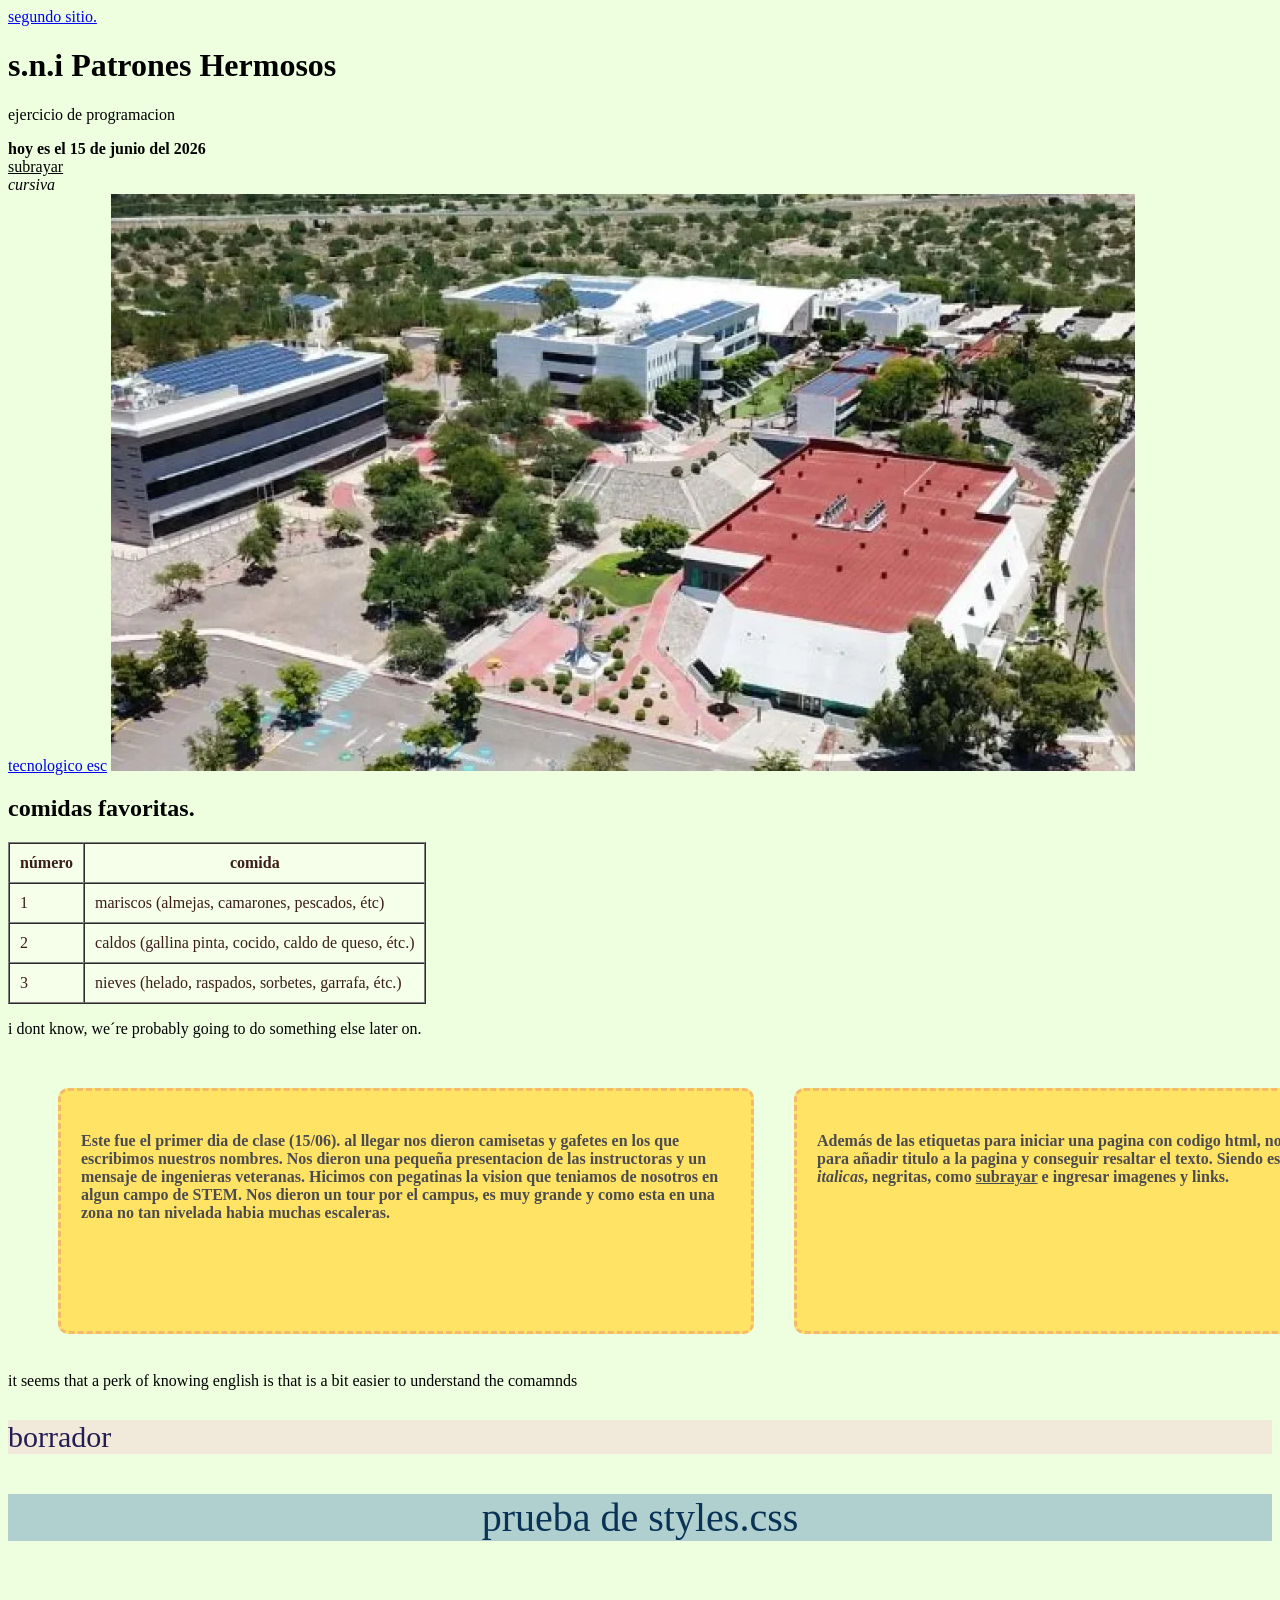
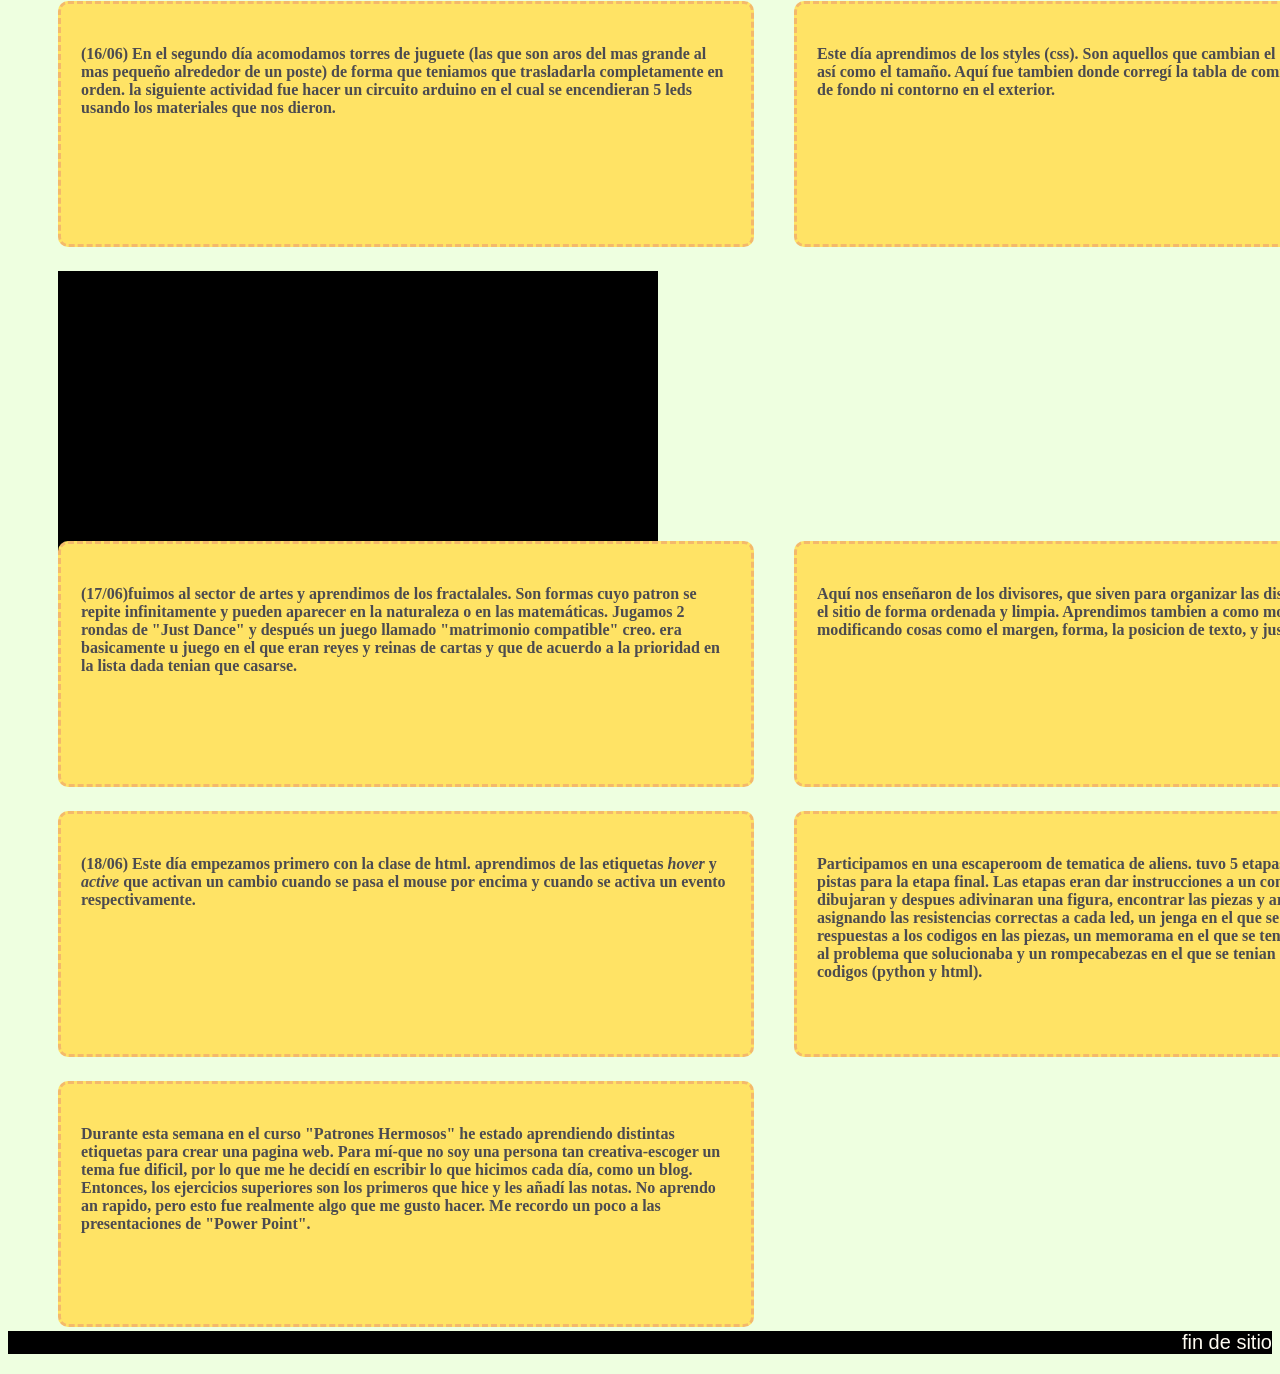
<file: index.html>
<!DOCTYPE html>
<html>
    <head>
       <link rel="stylesheet" href= "styles.css">
        <title> S.N.I </title>
    </head>
    <body>
        <nav> 
         <a href="sni.html"> segundo sitio.</a> 
        </nav>
        <h1>s.n.i Patrones Hermosos </h1>
        <p> ejercicio de programacion</p>
        <b> hoy es el 15 de junio del 2026</b>
        <br> <u> subrayar</u> <br> 
        <i>cursiva</i> <br>
         <a href="https://ith.mx/"> tecnologico esc</a>
        <img src="campus-sonora-norte-tec-de-monterrey.jpg (1).webp">
    
        <h2> comidas favoritas.</h2>
        <table border="1" cellpadding="10" cellspacing="0">
            <tr>
                    <th> número </th>
                     <th>comida </th>
            </tr>
            <tr>
                <td>1</td>
                <td>mariscos (almejas, camarones, pescados, étc)</td>
            </tr>
            <tr>
                <td>2</td>
                <td>caldos (gallina pinta, cocido, caldo de queso, étc.)</td>
            </tr>
            <tr>
                <td>3</td>
                <td>nieves (helado, raspados, sorbetes, garrafa, étc.)</td>
            </tr>
        </table>
        <p> i dont know, we´re probably going to do something else later on.  </p> 
    
        <div class="cajainv"> 
    <div class="nota">
        <h4>Este fue el primer dia de clase (15/06). al llegar nos dieron camisetas y gafetes en los que escribimos nuestros nombres. Nos dieron una pequeña presentacion de las instructoras y un mensaje de ingenieras veteranas. Hicimos con pegatinas la vision que teniamos de nosotros en algun campo de STEM. Nos dieron un tour por el campus, es muy grande y como esta en una zona no tan nivelada habia muchas escaleras. </h4>
        </div>
        <div class="nota">
        <h4>Además de las etiquetas para iniciar una pagina con codigo html, nos enseñaron las etiquetas para añadir titulo a la pagina y conseguir resaltar el texto. Siendo especficos las etiquetas para <i>italicas</i>, <b>negritas</b>, como <u>subrayar</u>  e ingresar imagenes y links.</h4>
         </div>
         </div>

        <br> <p>it seems that a perk of knowing english is that is a bit easier to understand the comamnds</p>
        <p style= "color: rgb(34, 29, 85); font-size: 30px; background-color: rgb(241, 233, 217);">
            borrador 
         <p class="site_skin"> prueba de styles.css </p>
         
         <div class="cajainv">
         <div class="nota"><h4>(16/06) En el segundo día  acomodamos torres de juguete (las que son aros del mas grande al mas pequeño alrededor de un poste) de forma que teniamos que trasladarla completamente en orden. la siguiente actividad fue hacer un circuito arduino en el cual se encendieran 5 leds usando los materiales que nos dieron. </h4></div>
         <div class="nota"> <h4>Este día aprendimos de los styles (css). Son aquellos que cambian el color de la letra y fondo, así como el tamaño. Aquí fue tambien donde corregí la tabla de comidas porque no tenia color de fondo ni contorno en el exterior.</h4> </div>
         </div>


<div class="cajainv">
         <div class="cajota">
          <div class="divisor">
        hi ;D
         </div>

         <div class="divisor">hello :9</div>  
         </div>
         </div>

    <div class="cajainv">
    <div class="nota"><h4>(17/06)fuimos al sector de artes y aprendimos de los fractalales. Son formas cuyo patron se repite infinitamente  y pueden aparecer en la naturaleza o en las matemáticas. Jugamos  2 rondas de "Just Dance"  y después un juego llamado "matrimonio compatible" creo. era basicamente u juego en el que eran reyes y reinas de cartas y  que de acuerdo a la prioridad en la lista dada tenian que casarse.</h4></div>

    <div class="nota"><h4>Aquí nos enseñaron de los divisores, que siven para organizar las distintas ideas o parrafos en el sitio de forma ordenada y limpia. Aprendimos tambien a como modificarlos usando css modificando cosas como el margen, forma, la posicion de texto, y justificarlo, por ejemplo. </h4></div>
    </div>


    <div class="cajainv">
    <div class="nota"><h4>(18/06) Este día empezamos primero con la clase de html. aprendimos de las etiquetas <i>hover</i> y <i>active</i> que  activan un cambio cuando se pasa el mouse por encima y cuando se activa un evento respectivamente.</h4></div>

    <div class="nota"><h4>Participamos en una escaperoom de tematica de aliens. tuvo 5 etapas en las que se conseguian pistas para la etapa final. Las etapas eran dar instrucciones a un compañero vendado para que dibujaran y despues adivinaran una figura, encontrar las piezas y armar un circuito arduino asignando las resistencias correctas a cada led, un jenga en el que se tenia que conseguir las respuestas a los codigos en las piezas, un memorama en el que se tenian que juntar laingenieria al problema que solucionaba y un rompecabezas en el que se tenian que completar los dos codigos (python y html). </h4></div>
    </div>

<div class="cajainv">
     <div class="nota"> 
     <h4>Durante esta semana en el curso "Patrones Hermosos" he estado aprendiendo distintas etiquetas para crear una pagina web. Para mí-que no soy una persona tan creativa-escoger un tema fue dificil, por lo que me he decidí en escribir lo que hicimos cada día, como un blog. Entonces, los ejercicios superiores son los primeros que hice y les añadí  las notas. No aprendo an rapido, pero esto fue realmente algo que me gusto hacer. Me recordo un poco a las presentaciones de "Power Point".</h4> </div>
     </div>
         <p class="site_skin2"> fin de sitio </p>
    </body>
    </html>
</file>
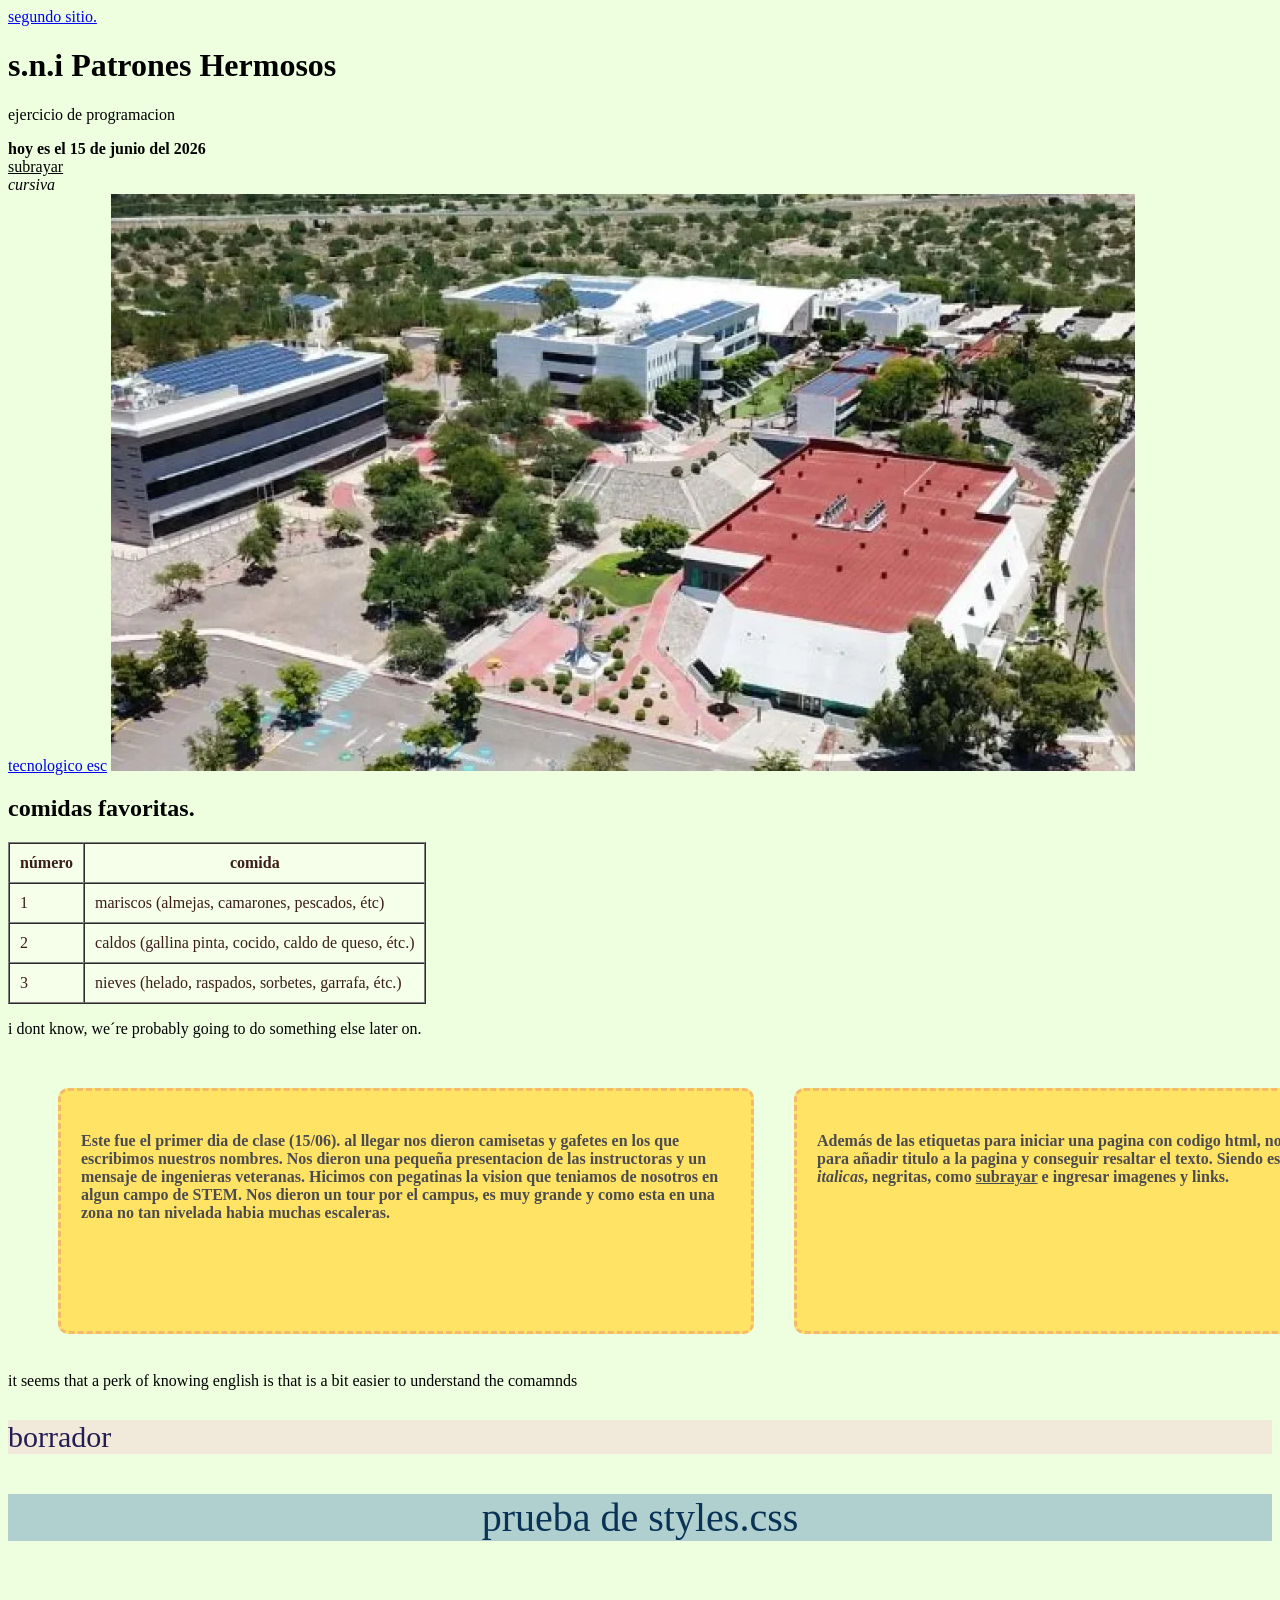
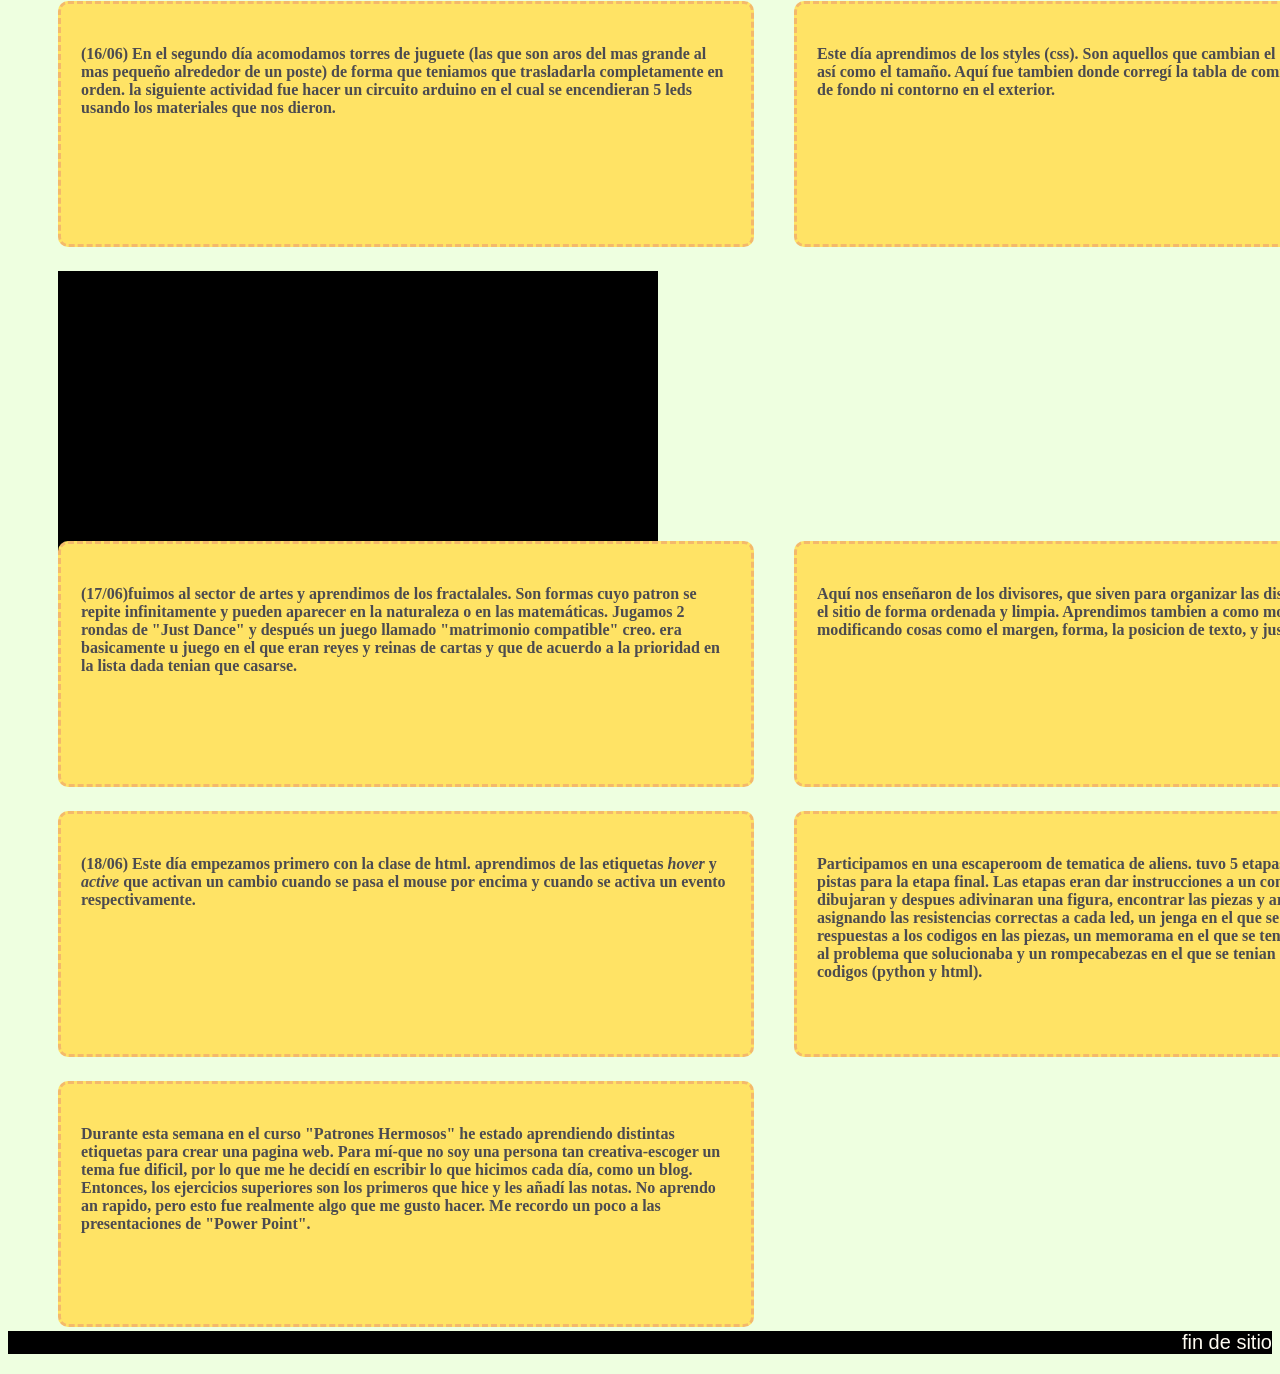
<file: S.N.I.main.HTML>
<!DOCTYPE html>
<html>
    <head>
       <link rel="stylesheet" href= "styles.css">
        <title> S.N.I </title>
    </head>
    <body>
        <nav> 
         <a href="s.n.i.html 2"> segundo sitio.</a> 
        </nav>
        <h1>s.n.i Patrones Hermosos </h1>
        <p> ejercicio de programacion</p>
        <b> hoy es el 15 de junio del 2026</b>
        <br> <u> subrayar</u> <br> 
        <i>cursiva</i> <br>
         <a href="https://ith.mx/"> tecnologico esc</a>
        <img src="campus-sonora-norte-tec-de-monterrey.jpg (1).webp">
    
        <h2> comidas favoritas.</h2>
        <table border="1" cellpadding="10" cellspacing="0">
            <tr>
                    <th> número </th>
                     <th>comida </th>
            </tr>
            <tr>
                <td>1</td>
                <td>mariscos (almejas, camarones, pescados, étc)</td>
            </tr>
            <tr>
                <td>2</td>
                <td>caldos (gallina pinta, cocido, caldo de queso, étc.)</td>
            </tr>
            <tr>
                <td>3</td>
                <td>nieves (helado, raspados, sorbetes, garrafa, étc.)</td>
            </tr>
        </table>
        <p> i dont know, we´re probably going to do something else later on.  </p> 
    
        <div class="cajainv"> 
    <div class="nota">
        <h4>Este fue el primer dia de clase (15/06). al llegar nos dieron camisetas y gafetes en los que escribimos nuestros nombres. Nos dieron una pequeña presentacion de las instructoras y un mensaje de ingenieras veteranas. Hicimos con pegatinas la vision que teniamos de nosotros en algun campo de STEM. Nos dieron un tour por el campus, es muy grande y como esta en una zona no tan nivelada habia muchas escaleras. </h4>
        </div>
        <div class="nota">
        <h4>Además de las etiquetas para iniciar una pagina con codigo html, nos enseñaron las etiquetas para añadir titulo a la pagina y conseguir resaltar el texto. Siendo especficos las etiquetas para <i>italicas</i>, <b>negritas</b>, como <u>subrayar</u>  e ingresar imagenes y links.</h4>
         </div>
         </div>

        <br> <p>it seems that a perk of knowing english is that is a bit easier to understand the comamnds</p>
        <p style= "color: rgb(34, 29, 85); font-size: 30px; background-color: rgb(241, 233, 217);">
            borrador 
         <p class="site_skin"> prueba de styles.css </p>
         
         <div class="cajainv">
         <div class="nota"><h4>(16/06) En el segundo día  acomodamos torres de juguete (las que son aros del mas grande al mas pequeño alrededor de un poste) de forma que teniamos que trasladarla completamente en orden. la siguiente actividad fue hacer un circuito arduino en el cual se encendieran 5 leds usando los materiales que nos dieron. </h4></div>
         <div class="nota"> <h4>Este día aprendimos de los styles (css). Son aquellos que cambian el color de la letra y fondo, así como el tamaño. Aquí fue tambien donde corregí la tabla de comidas porque no tenia color de fondo ni contorno en el exterior.</h4> </div>
         </div>


<div class="cajainv">
         <div class="cajota">
          <div class="divisor">
        hi ;D
         </div>

         <div class="divisor">hello :9</div>  
         </div>
         </div>

    <div class="cajainv">
    <div class="nota"><h4>(17/06)fuimos al sector de artes y aprendimos de los fractalales. Son formas cuyo patron se repite infinitamente  y pueden aparecer en la naturaleza o en las matemáticas. Jugamos  2 rondas de "Just Dance"  y después un juego llamado "matrimonio compatible" creo. era basicamente u juego en el que eran reyes y reinas de cartas y  que de acuerdo a la prioridad en la lista dada tenian que casarse.</h4></div>

    <div class="nota"><h4>Aquí nos enseñaron de los divisores, que siven para organizar las distintas ideas o parrafos en el sitio de forma ordenada y limpia. Aprendimos tambien a como modificarlos usando css modificando cosas como el margen, forma, la posicion de texto, y justificarlo, por ejemplo. </h4></div>
    </div>


    <div class="cajainv">
    <div class="nota"><h4>(18/06) Este día empezamos primero con la clase de html. aprendimos de las etiquetas <i>hover</i> y <i>active</i> que  activan un cambio cuando se pasa el mouse por encima y cuando se activa un evento respectivamente.</h4></div>

    <div class="nota"><h4>Participamos en una escaperoom de tematica de aliens. tuvo 5 etapas en las que se conseguian pistas para la etapa final. Las etapas eran dar instrucciones a un compañero vendado para que dibujaran y despues adivinaran una figura, encontrar las piezas y armar un circuito arduino asignando las resistencias correctas a cada led, un jenga en el que se tenia que conseguir las respuestas a los codigos en las piezas, un memorama en el que se tenian que juntar laingenieria al problema que solucionaba y un rompecabezas en el que se tenian que completar los dos codigos (python y html). </h4></div>
    </div>

<div class="cajainv">
     <div class="nota"> 
     <h4>Durante esta semana en el curso "Patrones Hermosos" he estado aprendiendo distintas etiquetas para crear una pagina web. Para mí-que no soy una persona tan creativa-escoger un tema fue dificil, por lo que me he decidí en escribir lo que hicimos cada día, como un blog. Entonces, los ejercicios superiores son los primeros que hice y les añadí  las notas. No aprendo an rapido, pero esto fue realmente algo que me gusto hacer. Me recordo un poco a las presentaciones de "Power Point".</h4> </div>
     </div>
         <p class="site_skin2"> fin de sitio </p>
    </body>
    </html>
</file>
<file: styles.css>
.site_skin {
color:rgb(9, 51, 85);
font-size: 40px;    
text-align: center;
background-color: rgb(176, 207, 207);
}

body{
    background-color: rgb(238, 255, 224);
}

table{
    background-color: rgb(245, 255, 234);
    color: rgb(58, 30, 26);
}

.site_skin2 {
color: rgb(255, 252, 242);
background-color: black;
font-size: 20px;
text-align: right;
font-family: sans-serif ;
}

.divisor {
    width: 200px;
    height: 200px;
    background-color: rgb(0, 0, 0);
    margin: 10px;
    padding: 10px;
    display:flex;
    justify-content: center;
    align-items: center;
    border-radius: 130px;
    border-style:dotted;
}

.divisor:hover{
 background-color:  rgb(197, 75, 30);   

}

.divisor:active{
background-color: brown;
}



.cajota {
    display:flex;
    flex-direction: row;
    background-color: rgb(0, 0, 0);
    justify-content:space-around;
    height: 600px;
    align-items: center;;
    width: 600px;
    height: 300px;
    margin: 20px;
}

.nota{
width: 650px;
height: 200px;
background-color: rgb(255, 227, 101);
border-radius: 10px;
color: rgb(76, 75, 80);
display: flex;
justify-content:space-evenly;
margin: 20px;
padding: 20px; 
font-family:Verdana;
border-color: rgb(244, 185, 107);
border-width: 3px;
border-style:dashed;
}

.cajainv{
display:flex;
flex-direction:row; 
width: 2000px; 
height: 240px; 
margin: 30px; 
}
</file>
